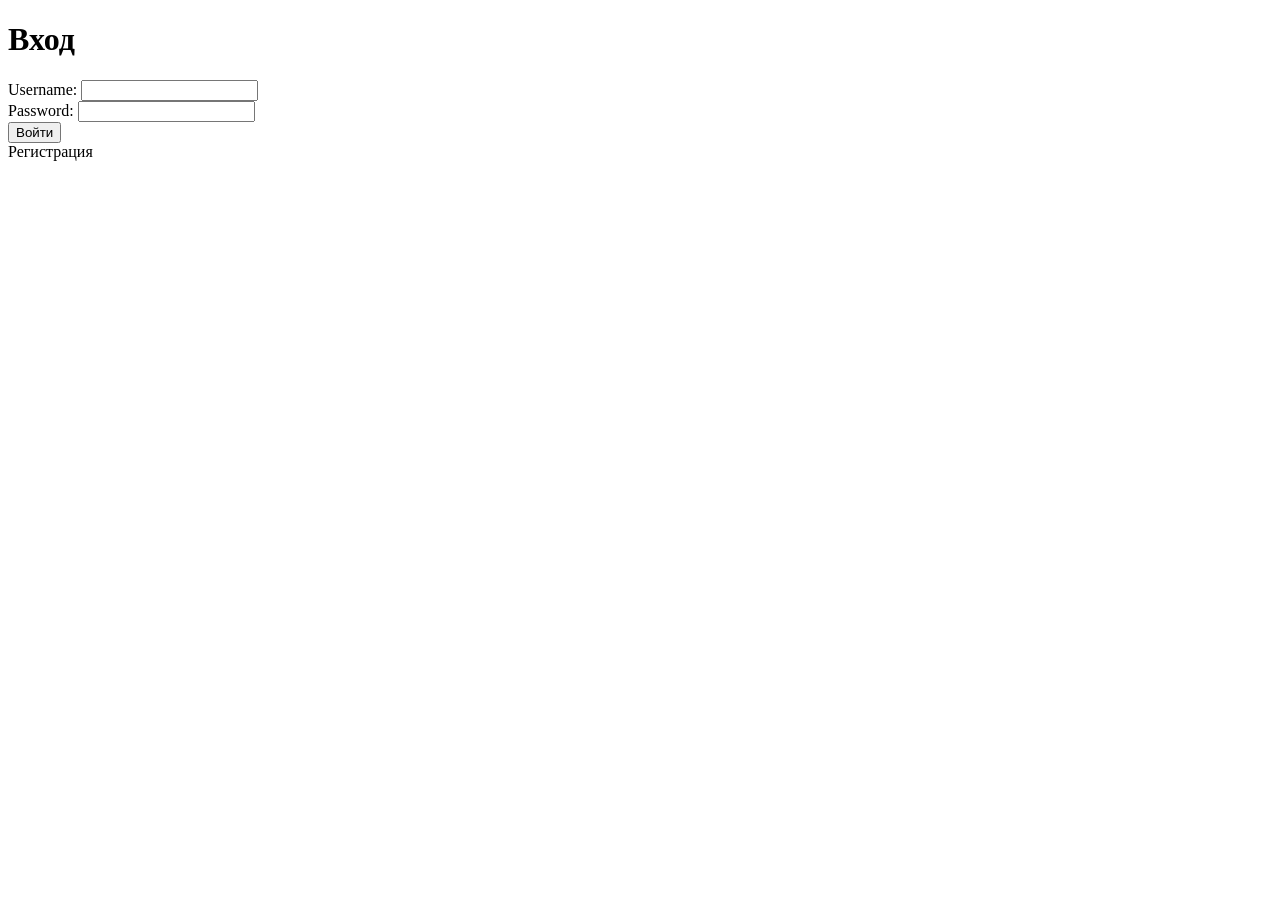
<file: src/main/resources/templates/login.html>
<!DOCTYPE html>
<html xmlns:th="http://www.thymeleaf.org">
<head>
    <meta charset="UTF-8">
    <title>Вход</title>
    <link rel="stylesheet" th:href="@{/css/styles1.css}" />
    <link rel="stylesheet" th:href="@{/css/login-styles.css}" />
</head>
<body>
<header>
    <h1>Вход</h1>
</header>

<main class="login-container">
    <div class="movie-title">
        <form class="login-form" th:action="@{/login}" method="post">
            <div class="form-field">
                <label for="username">Username:</label>
                <input type="text" id="username" name="username">
            </div>

            <div class="form-field">
                <label for="password">Password:</label>
                <input type="password" id="password" name="password">
            </div>

            <div class="actions">
                <button class="book-button" type="submit">Войти</button>
            </div>
        </form>
    </div>

    <div class="movie-actions">
        <a class="back-link" th:href="@{/registration}">Регистрация</a>
    </div>
</main>
</body>
</html>
</file>
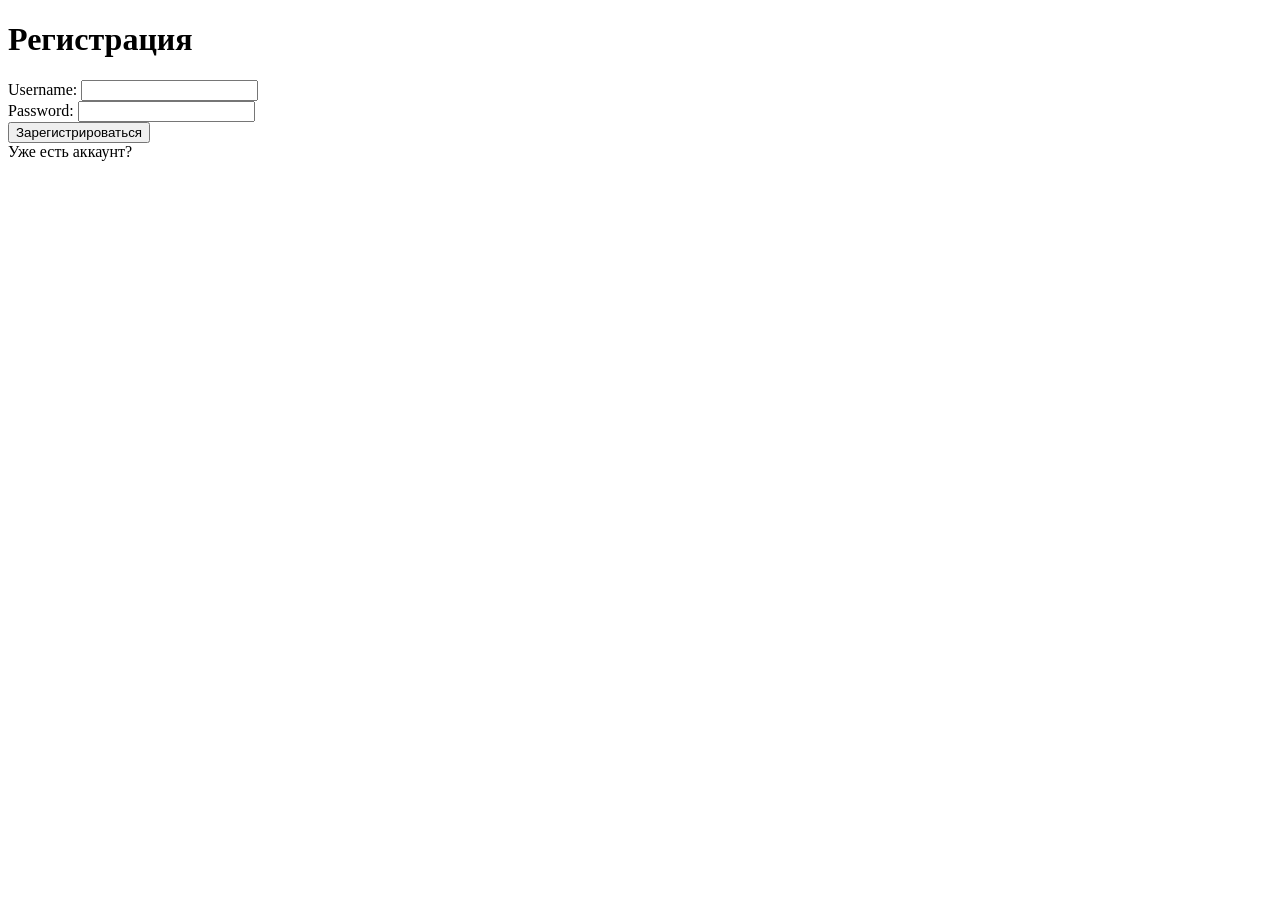
<file: src/main/resources/templates/register.html>
<!DOCTYPE html>
<html xmlns:th="http://www.thymeleaf.org">
<head>
    <meta charset="UTF-8">
    <title>Регистрация</title>
</head>
<body>
<h1>Регистрация</h1>
<form th:action="@{/register}" method="post">
    <label>Username: <input type="text" name="username"></label><br>
    <label>Password: <input type="password" name="password"></label><br>
    <button type="submit">Зарегистрироваться</button>
</form>
<a th:href="@{/login}">Уже есть аккаунт?</a>
</body>
</html>
</file>
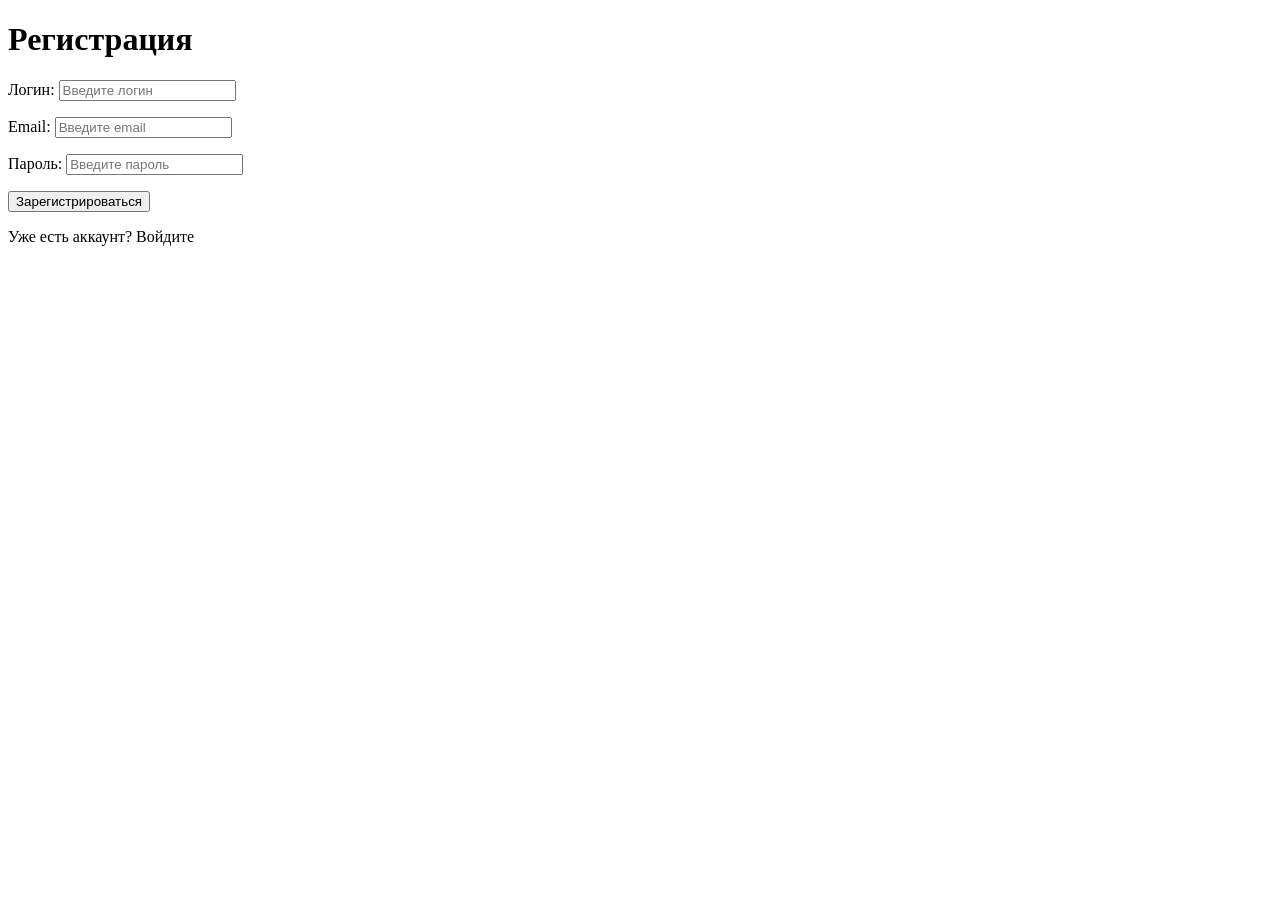
<file: src/main/resources/templates/registration.html>
<!DOCTYPE html>
<html xmlns:th="http://www.thymeleaf.org">
<head>
  <meta charset="UTF-8">
  <title>Регистрация</title>
  <link rel="stylesheet" th:href="@{/css/styles1.css}" />
  <link rel="stylesheet" th:href="@{/css/registration-styles.css}" />
</head>
<body>
<header>
  <h1>Регистрация</h1>
</header>

<div class="registration-container">
  <!-- Вывод общих ошибок -->
  <div class="error-message" th:if="${registrationError}">
    <p th:text="${registrationError}"></p>
  </div>

  <form class="registration-form" th:action="@{/registration}" th:object="${registrationForm}" method="post">
    <div class="form-field">
      <label for="username">Логин:</label>
      <input type="text" id="username" th:field="*{username}" placeholder="Введите логин" />
      <div class="error-message" th:if="${#fields.hasErrors('username')}">
        <p th:each="err : ${#fields.errors('username')}" th:text="${err}"></p>
      </div>
    </div>

    <div class="form-field">
      <label for="email">Email:</label>
      <input type="email" id="email" th:field="*{email}" placeholder="Введите email" />
      <div class="error-message" th:if="${#fields.hasErrors('email')}">
        <p th:each="err : ${#fields.errors('email')}" th:text="${err}"></p>
      </div>
    </div>

    <div class="form-field">
      <label for="password">Пароль:</label>
      <input type="password" id="password" th:field="*{password}" placeholder="Введите пароль" />
      <div class="error-message" th:if="${#fields.hasErrors('password')}">
        <p th:each="err : ${#fields.errors('password')}" th:text="${err}"></p>
      </div>
    </div>

    <div class="actions">
      <button class="book-button" type="submit">Зарегистрироваться</button>
    </div>
  </form>

  <div class="movie-actions">
    <p>Уже есть аккаунт? <a class="back-link" th:href="@{/login}">Войдите</a></p>
  </div>
</div>
</body>
</html>
</file>
